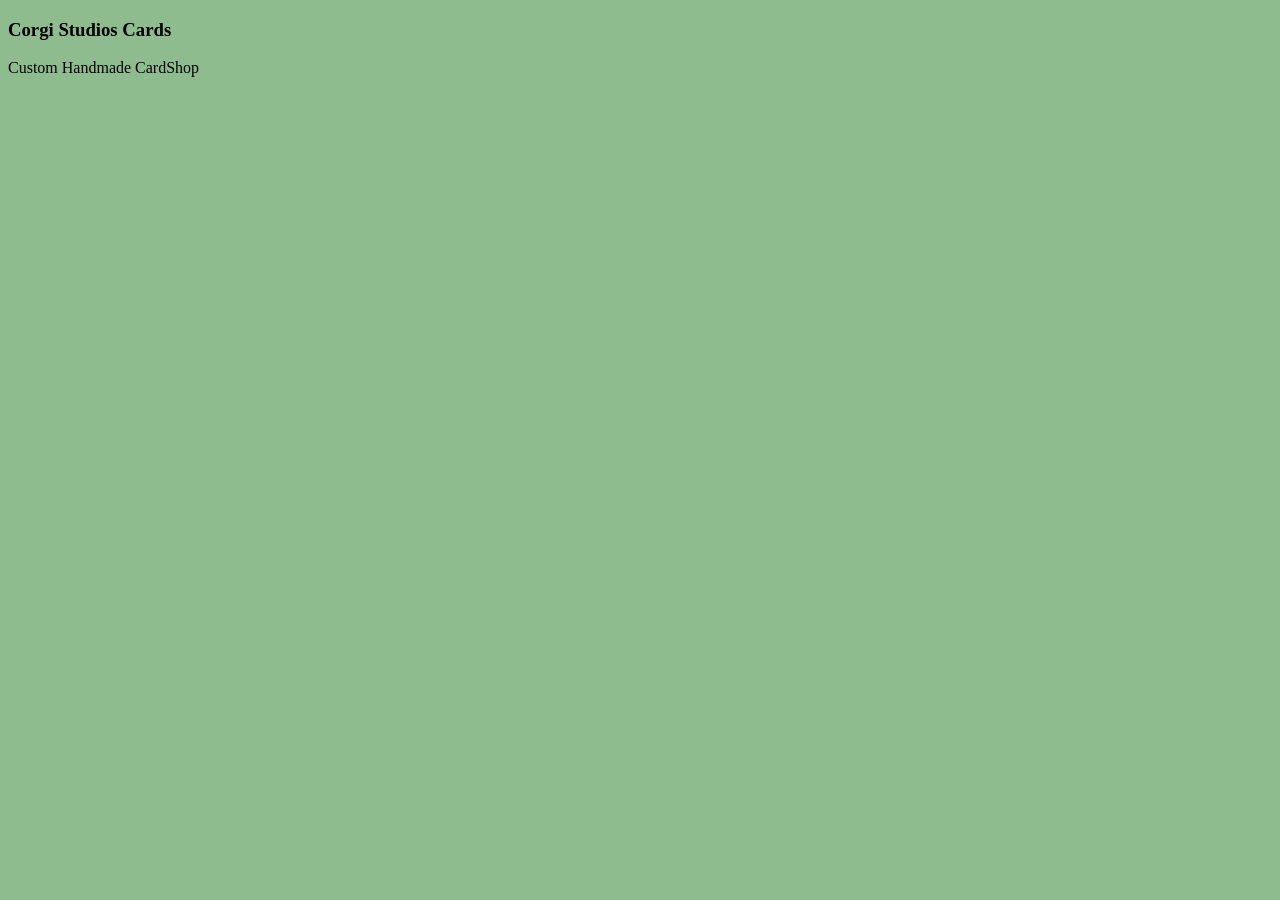
<file: Website/background.html>
<!DOCTYPE html>
<html>
<body style="background-color:darkseagreen;">

<h3 style="font-family:tiny5-regular">Corgi Studios Cards</h3>
<p style="font-family:tiny5-regular">Custom Handmade CardShop</p>

</body>
</html>
</file>
